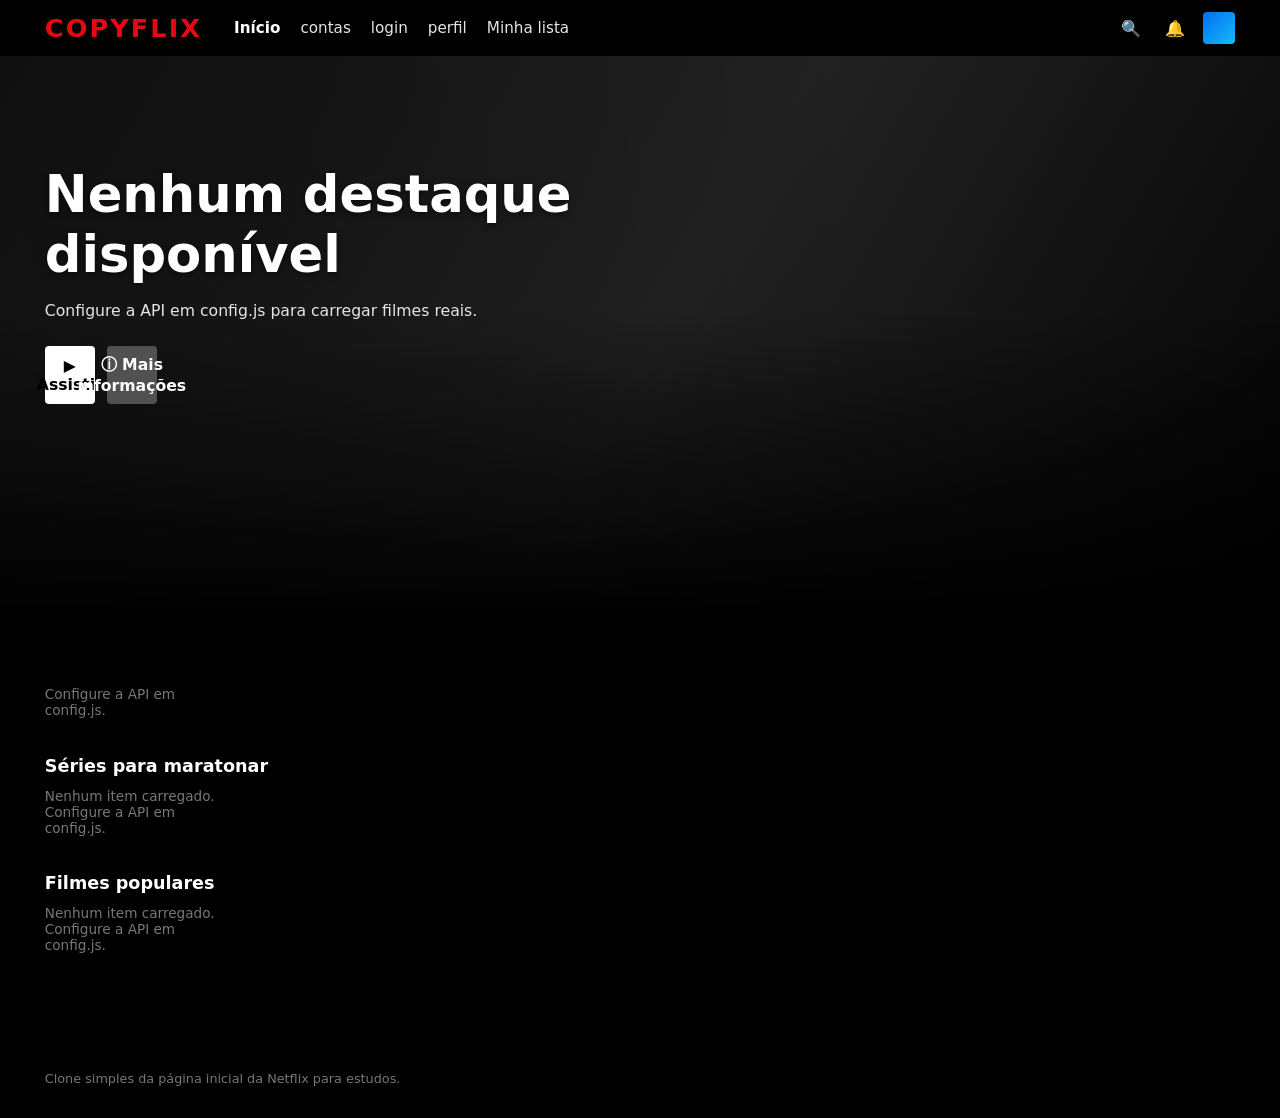
<file: index.html>
<!DOCTYPE html>
<html lang="pt-BR">
  <head>
    <meta charset="UTF-8" />
    <title>Copyflix</title>
    <meta name="viewport" content="width=device-width, initial-scale=1.0" />
    <link rel="stylesheet" href="style.css" />
  </head>
  <body>
    <header class="top-nav">
      <div class="nav-left">
        <div class="logo">COPYFLIX</div>
        <nav class="main-menu">
          <a href="#" class="active">Início</a>
          <a href="./pages/contas/index.html">contas</a>
          <a href="./pages/login/index.html">login</a>
          <a href="./pages/perfil/index.html">perfil</a>
          <a href="#">Minha lista</a>
        </nav>
      </div>
      <div class="nav-right">
        <button class="icon-button" aria-label="Buscar">
          🔍
        </button>
        <button class="icon-button" aria-label="Notificações">
          🔔
        </button>
        <div class="profile"></div>
      </div>
    </header>

   
    
    <main>
      <!-- Seção de destaque / herói -->
      <section id="hero" class="hero">
        <div class="hero-background" id="hero-background">
          <!-- imagem de fundo via CSS/JS -->
        </div>
        <div class="hero-overlay"></div>
        <div class="hero-content">
          <h1 id="hero-title" class="hero-title">Título em destaque</h1>
          <p id="hero-overview" class="hero-overview">
            Sinopse do filme ou série em destaque vai aparecer aqui quando os
            dados forem carregados da API.
          </p>
          <div class="hero-actions">
            <button class="btn btn-primary">
              ▶ Assistir
            </button>
            <button class="btn btn-secondary">
              ⓘ Mais informações
            </button>
          </div>
          <div class="hero-pagination" id="hero-pagination">
            <!-- bolinhas do carrossel de destaque (preenchidas via JS) -->
          </div>
        </div>
      </section>

      <!-- Listas horizontais -->
      <section class="rows">
        <div class="row">
          <h2 class="row-title">Descubra suas próximas histórias</h2>
          <div class="row-scroller" id="row-trending">
            <!-- cards preenchidos via JS -->
          </div>
        </div>

        <div class="row">
          <h2 class="row-title">Séries para maratonar</h2>
          <div class="row-scroller" id="row-series">
            <!-- cards preenchidos via JS -->
          </div>
        </div>

        <div class="row">
          <h2 class="row-title">Filmes populares</h2>
          <div class="row-scroller" id="row-movies">
            <!-- cards preenchidos via JS -->
          </div>
        </div>
      </section>
    </main>

    <footer class="footer">
      <p>Clone simples da página inicial da Netflix para estudos.</p>
    </footer>

    <!-- Configuração da API (chave, URL base, etc.) -->
    <!-- Arquivo opcional separado para não expor diretamente a chave no código principal -->
    <script src="./config.js"></script>

    <!-- Lógica principal da página -->
    <script src="./main.js"></script>
  </body>
</html>
</file>
<file: style.css>
/* Reset simples */
*,
*::before,
*::after {
  box-sizing: border-box;
  margin: 0;
  padding: 0;
}

html,
body {
  height: 100%;
}

body {
  font-family: system-ui, -apple-system, BlinkMacSystemFont, "Segoe UI", Roboto,
    Oxygen, Ubuntu, Cantarell, "Open Sans", "Helvetica Neue", sans-serif;
  background-color: #000;
  color: #fff;
  -webkit-font-smoothing: antialiased;
}

a {
  color: inherit;
  text-decoration: none;
}

button {
  font: inherit;
  border: none;
  cursor: pointer;
}

/* Top navigation */
.top-nav {
  position: fixed;
  top: 0;
  left: 0;
  right: 0;
  z-index: 100;
  display: flex;
  align-items: center;
  justify-content: space-between;
  padding: 0.75rem 3.5vw;
  background-image: linear-gradient(
    to bottom,
    rgba(0, 0, 0, 0.8),
    rgba(0, 0, 0, 0)
  );
}

.nav-left {
  display: flex;
  align-items: center;
  gap: 2rem;
}

.logo {
  font-size: 1.6rem;
  font-weight: 900;
  letter-spacing: 0.08em;
  color: #e50914;
}

.main-menu {
  display: flex;
  gap: 1.25rem;
  font-size: 0.95rem;
}

.main-menu a {
  color: #e5e5e5;
}

.main-menu a.active,
.main-menu a:hover {
  color: #fff;
  font-weight: 600;
}

.nav-right {
  display: flex;
  align-items: center;
  gap: 0.75rem;
}

.icon-button {
  width: 32px;
  height: 32px;
  border-radius: 50%;
  display: inline-flex;
  align-items: center;
  justify-content: center;
  background-color: transparent;
  color: #fff;
}

.icon-button:hover {
  background-color: rgba(255, 255, 255, 0.1);
}

.profile {
  width: 32px;
  height: 32px;
  border-radius: 4px;
  background: linear-gradient(135deg, #0071eb, #17b8ff);
}

main {
  padding-top: 56px; /* espaço para o header fixo */
}

/* Hero section */
.hero {
  position: relative;
  height: 70vh;
  min-height: 420px;
  color: #fff;
  overflow: hidden;
}

.hero-background {
  position: absolute;
  inset: 0;
  background-size: cover;
  background-position: center center;
  background-repeat: no-repeat;
  transform: scale(1.05);
}

.hero-overlay {
  position: absolute;
  inset: 0;
  background: radial-gradient(
      circle at 20% 20%,
      rgba(0, 0, 0, 0.2),
      transparent 55%
    ),
    linear-gradient(to top, #000 10%, transparent 60%);
}

.hero-content {
  position: relative;
  z-index: 1;
  max-width: 40rem;
  padding: 12vh 3.5vw 3rem;
}

.hero-title {
  font-size: clamp(2.4rem, 4vw, 3.6rem);
  font-weight: 900;
  margin-bottom: 1rem;
  text-shadow: 0 2px 6px rgba(0, 0, 0, 0.6);
}

.hero-overview {
  font-size: 0.98rem;
  line-height: 1.4;
  color: #e5e5e5;
  max-width: 34rem;
  margin-bottom: 1.5rem;
}

.hero-actions {
  display: flex;
  gap: 0.75rem;
  margin-bottom: 1.5rem;
}

.btn {
  width:50px;
  display: inline-flex;
  align-items: center;
  justify-content: center;
  gap: 0.4rem;
  padding: 0.55rem 1.4rem;
  border-radius: 4px;
  font-weight: 600;
  font-size: 0.98rem;
  transition: background-color 0.2s ease, transform 0.1s ease;
}

.btn-primary {
  background-color: #fff;
  color: #000;
}

.btn-primary:hover {
  background-color: #e6e6e6;
  transform: scale(1.02);
}

.btn-secondary {
  background-color: rgba(109, 109, 110, 0.7);
  color: #fff;
}

.btn-secondary:hover {
  background-color: rgba(109, 109, 110, 0.5);
  transform: scale(1.02);
}

.hero-pagination {
  display: flex;
  gap: 0.4rem;
}

.hero-dot {
  width: 8px;
  height: 8px;
  border-radius: 999px;
  background-color: rgba(255, 255, 255, 0.4);
}

.hero-dot.active {
  width: 18px;
  background-color: #fff;
}

/* Rows */
.rows {
  margin-top: -3rem; /* puxa as listas para perto do destaque */
  padding: 0 3.5vw 3rem;
  background: linear-gradient(
    to bottom,
    rgba(0, 0, 0, 0) 0%,
    #000 18%,
    #000 100%
  );
}

.row {
  margin-bottom: 1.75rem;
}

.row-title {
  font-size: 1.1rem;
  font-weight: 600;
  margin-bottom: 0.75rem;
}

.row-scroller {
  display: grid;
  grid-auto-flow: column;
  grid-auto-columns: minmax(130px, 180px);
  gap: 0.4rem;
  overflow-x: auto;
  padding-bottom: 0.6rem;
  scrollbar-width: thin;
}

.row-scroller::-webkit-scrollbar {
  height: 6px;
}

.row-scroller::-webkit-scrollbar-track {
  background: transparent;
}

.row-scroller::-webkit-scrollbar-thumb {
  background: rgba(255, 255, 255, 0.2);
  border-radius: 999px;
}

.card {
  position: relative;
  border-radius: 0.25rem;
  overflow: hidden;
  background-color: #181818;
  transform-origin: center;
  transition: transform 0.18s ease, box-shadow 0.18s ease;
}

.card img {
  width: 100%;
  height: 100%;
  display: block;
  object-fit: cover;
}

.card::after {
  content: "";
  position: absolute;
  inset: 0;
  box-shadow: inset 0 0 25px rgba(0, 0, 0, 0.35);
}

.card:hover {
  transform: scale(1.08);
  box-shadow: 0 12px 25px rgba(0, 0, 0, 0.6);
}

.card-title {
  position: absolute;
  left: 0.4rem;
  right: 0.4rem;
  bottom: 0.4rem;
  z-index: 1;
  font-size: 0.78rem;
  font-weight: 600;
  text-shadow: 0 1px 4px rgba(0, 0, 0, 0.9);
}

/* Footer */
.footer {
  padding: 2rem 3.5vw;
  font-size: 0.8rem;
  color: #777;
}

/* Responsividade básica */
@media (max-width: 768px) {
  .top-nav {
    padding-inline: 4vw;
  }

  .main-menu {
    display: none;
  }

  .hero-content {
    padding-inline: 4vw;
    padding-top: 18vh;
  }

  .hero {
    height: 65vh;
  }
}
</file>
